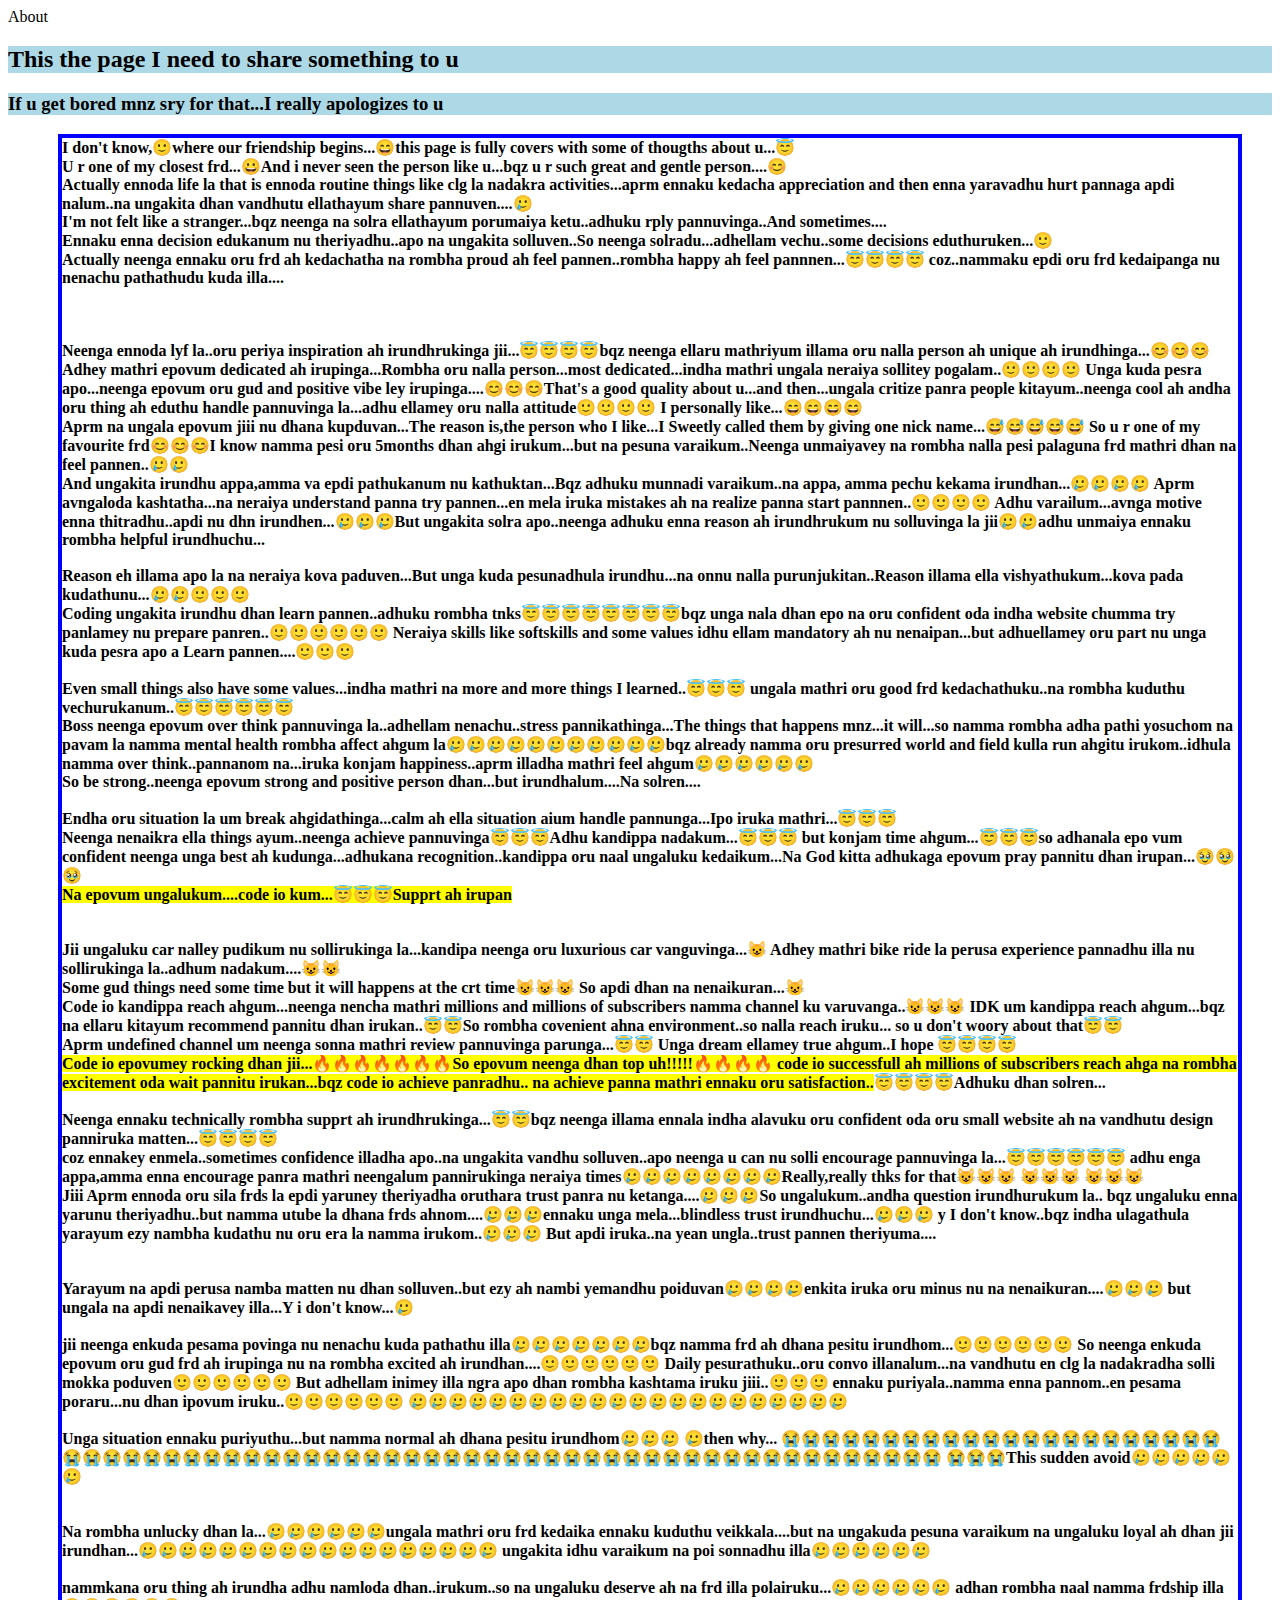
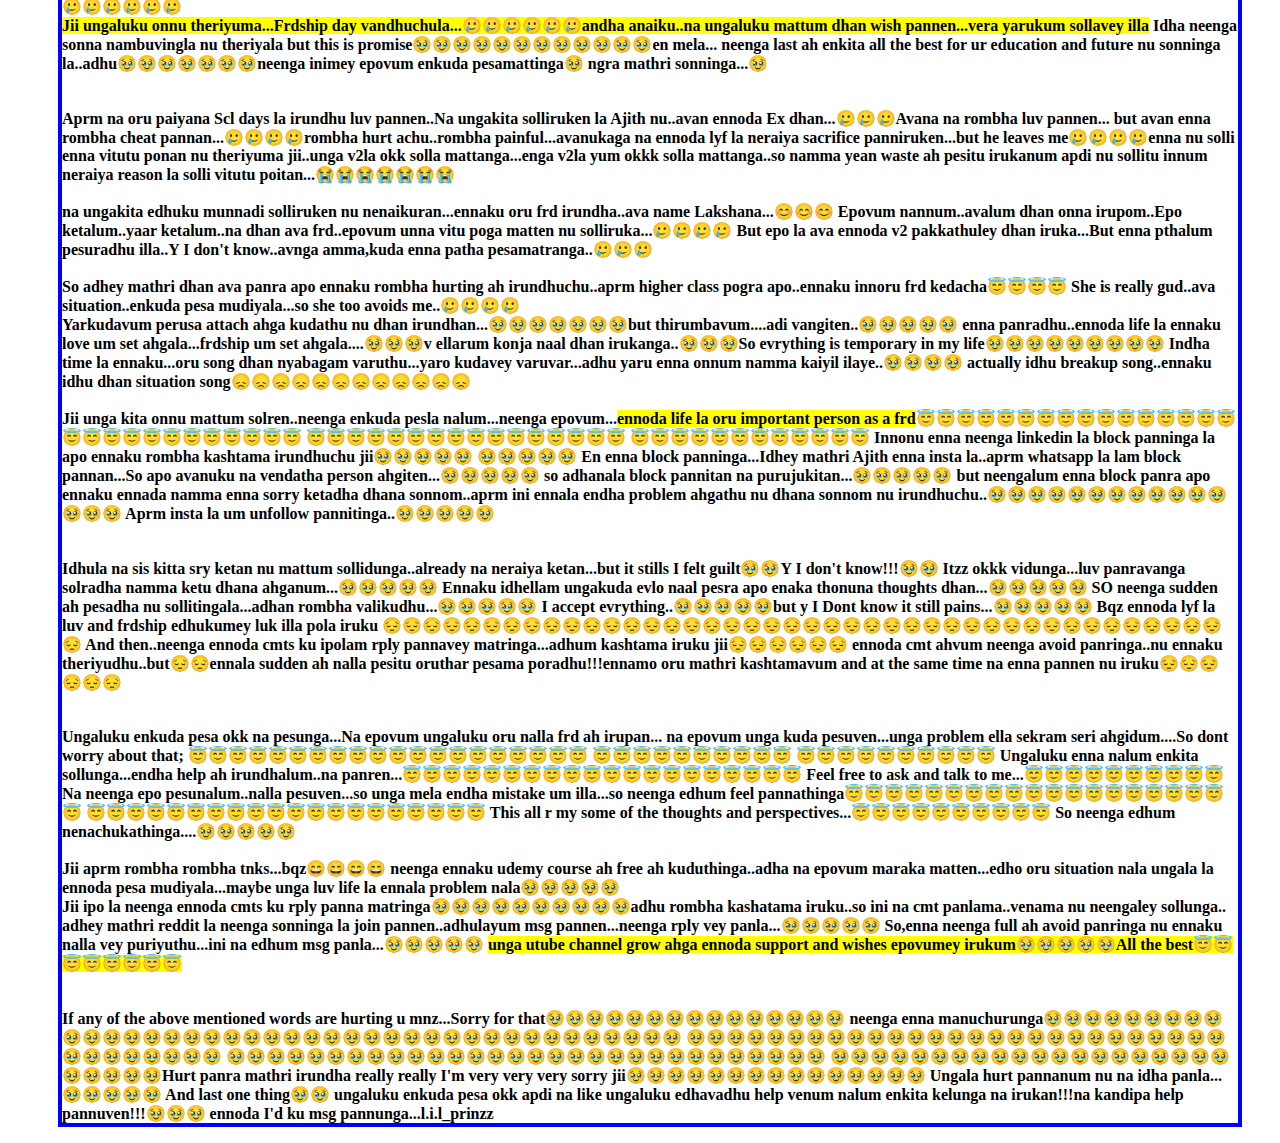
<file: page.html>
<html>
    <head>About</head>
    <link rel="stylesheet" href="styless.css" />
    <title>About u</title>
    <body>
        <h2 style="background-color:lightblue;">This the page I need to share something to u</h2>
        <h3 style="background-color:lightblue;"">If u get bored mnz sry for that...I really apologizes to u</h3>

        <p>
            I don't know,🙂where our friendship begins...😄this page is fully covers with some of thougths about u...😇
        <br>
        U r one of my closest frd...😀And i never seen the person like u...bqz u r such great and gentle person....😊
        <br>
        Actually ennoda life la that is ennoda routine things like clg la nadakra activities...aprm ennaku kedacha appreciation and then 
        enna yaravadhu hurt pannaga apdi nalum..na ungakita dhan vandhutu ellathayum share pannuven....🥲
        <br>
        I'm not felt like a stranger...bqz neenga na solra ellathayum porumaiya ketu..adhuku rply pannuvinga..And sometimes....
        <br>
        Ennaku enna decision edukanum nu theriyadhu..apo na ungakita solluven..So neenga solradu...adhellam vechu..some decisions eduthuruken...🙂
        <br>Actually neenga ennaku oru frd ah kedachatha na rombha proud ah feel pannen..rombha happy ah feel pannnen...😇😇😇😇
        coz..nammaku epdi oru frd kedaipanga nu nenachu pathathudu kuda illa....
        <br>
        <br>
        
        
        <br>
        <br>Neenga ennoda lyf la..oru periya inspiration ah irundhrukinga jii...😇😇😇😇bqz neenga ellaru mathriyum illama oru nalla person ah 
        unique ah irundhinga...😊😊😊
        <br>
       
        
        Adhey mathri epovum dedicated ah irupinga...Rombha oru nalla person...most dedicated...indha mathri ungala neraiya sollitey pogalam..🙂🙂🙂🙂
        Unga kuda pesra apo...neenga epovum oru gud and positive vibe ley irupinga....😊😊😊That's a good quality about u...and then...ungala critize 
        panra people kitayum..neenga cool ah andha oru thing ah eduthu handle pannuvinga la...adhu ellamey oru nalla attitude🙂🙂🙂🙂
        I personally like...😄😄😄😄
        <br>
        Aprm na ungala epovum jiii nu dhana kupduvan...The reason is,the person who I like...I Sweetly called them by giving one nick name...😅😅😅😅😅
        So u r one of my favourite frd😊😊😊I know namma pesi oru 5months dhan ahgi irukum...but na pesuna varaikum..Neenga unmaiyavey na 
        rombha nalla pesi palaguna frd mathri  dhan na feel pannen..🥲🥲

        <br>
        And ungakita irundhu appa,amma va epdi pathukanum nu kathuktan...Bqz adhuku munnadi varaikum..na appa, amma pechu kekama irundhan...🥲🥲🥲🥲
        Aprm avngaloda kashtatha...na neraiya understand panna try pannen...en mela iruka mistakes ah na realize panna start pannnen..🙂🙂🙂🙂

        Adhu varailum...avnga motive enna thitradhu..apdi nu dhn irundhen...🥲🥲🥲But ungakita solra apo..neenga adhuku enna reason ah irundhrukum nu
        solluvinga la jii🥲🥲adhu unmaiya ennaku rombha helpful irundhuchu...

        <br>
        <br>
        Reason eh illama apo la na neraiya kova paduven...But unga kuda pesunadhula irundhu...na onnu nalla purunjukitan..Reason illama ella
        vishyathukum...kova pada kudathunu...🥲🥲🙂🙂🙂
        <br>
        Coding ungakita irundhu dhan learn pannen..adhuku rombha tnks😇😇😇😇😇😇😇😇bqz unga nala dhan epo na oru confident oda indha website chumma
        try panlamey nu prepare panren..🙂🙂🙂🙂🙂🙂
        Neraiya skills like softskills and some values idhu ellam mandatory ah nu nenaipan...but adhuellamey oru part nu unga kuda pesra apo
        a Learn pannen....🙂🙂🙂<br>
        <br>
        Even small things also have some values...indha mathri na more and more things I learned..😇😇😇
        ungala mathri oru good frd kedachathuku..na rombha kuduthu vechurukanum..😇😇😇😇😇😇
        <br>
        Boss neenga epovum over think pannuvinga la..adhellam nenachu..stress pannikathinga...The things that happens mnz...it will...so namma 
        rombha adha pathi yosuchom na pavam la namma mental health rombha affect ahgum la🥲🥲🥲🥲🥲🥲🥲🥲🥲🥲🥲bqz already namma oru presurred world
        and field kulla run ahgitu irukom..idhula namma over think..pannanom na...iruka konjam happiness..aprm illadha mathri feel ahgum🥲🥲🥲🥲🥲🥲
        <br>
        So be strong..neenga epovum strong and positive person dhan...but irundhalum....Na solren....
        <br>
        <br>
        Endha oru situation la um break ahgidathinga...calm ah ella situation aium handle pannunga...Ipo iruka mathri...😇😇😇
        <br>
        Neenga nenaikra ella things ayum..neenga achieve pannuvinga😇😇😇Adhu kandippa nadakum...😇😇😇
        but konjam time ahgum...😇😇😇so adhanala epo vum confident neenga unga best ah kudunga...adhukana recognition..kandippa oru naal ungaluku 
        kedaikum...Na God kitta adhukaga epovum pray pannitu dhan irupan...🥹🥹🥹

        <br><strong><bold><mark>Na epovum ungalukum....code io kum...😇😇😇Supprt ah irupan</strong></bold>
        </mark>
<br>
<br>
        <br>Jii ungaluku car nalley pudikum nu sollirukinga la...kandipa neenga oru luxurious car vanguvinga...😺
        Adhey mathri bike ride la perusa experience pannadhu illa nu sollirukinga la..adhum nadakum....😺😺
        <br>Some gud things need some time but it will happens at the crt time😺😺😺
        So apdi dhan na nenaikuran...😺
        <br>Code io kandippa  reach ahgum...neenga nencha mathri millions and millions of subscribers namma channel ku varuvanga..😺😺😺
        IDK um kandippa reach ahgum...bqz na ellaru kitayum recommend pannitu dhan irukan..😇😇So rombha covenient ahna environment..so nalla reach iruku...
        so u don't woory about that😇😇

        <br>Aprm undefined channel um neenga sonna mathri review pannuvinga parunga...😇😇
        Unga dream ellamey true ahgum..I hope 😇😇😇😇

        <br><mark><bold>Code io epovumey rocking dhan jii...🔥🔥🔥🔥🔥🔥🔥So epovum neenga dhan top uh!!!!!🔥🔥🔥🔥
        code io successfull ah millions of subscribers reach ahga na rombha excitement oda wait pannitu irukan...bqz code io achieve panradhu..
        na achieve panna mathri ennaku oru satisfaction..</mark></bold>😇😇😇😇Adhuku dhan solren...

        <br>
        <br>Neenga ennaku technically rombha supprt ah irundhrukinga...😇😇bqz neenga illama ennala indha alavuku oru confident oda oru small website ah
        na vandhutu design panniruka matten...😇😇😇😇
        <br>coz ennakey enmela..sometimes confidence illadha apo..na ungakita vandhu solluven..apo neenga u can nu solli encourage pannuvinga la...😇😇😇😇😇😇

        adhu enga appa,amma enna encourage panra mathri neengalum pannirukinga neraiya times🥲🥲🥲🥲🥲🥲🥲🥲Really,really thks for that😺😺😺
        😺😺😺
        😺😺😺
        <br>
        Jiii Aprm ennoda oru sila frds la epdi yaruney theriyadha oruthara trust panra nu ketanga....🥲🥲🥲So ungalukum..andha question irundhurukum la..
        bqz ungaluku enna yarunu theriyadhu..but namma utube la dhana frds ahnom....🥲🥲🥲ennaku unga mela...blindless trust irundhuchu...🥲🥲🥲
        y I don't know..bqz indha ulagathula yarayum ezy nambha kudathu nu oru era la namma irukom..🥲🥲🥲
        But apdi iruka..na yean ungla..trust pannen theriyuma....
        <br>
        <br>
        <br>
        Yarayum na apdi perusa namba matten nu dhan solluven..but ezy ah nambi yemandhu poiduvan🥲🥲🥲🥲enkita iruka oru minus nu na nenaikuran....🥲🥲🥲

        but ungala na apdi nenaikavey illa...Y i don't know...🥲

        <br>
        <br>


        jii neenga enkuda pesama povinga nu nenachu kuda pathathu illa🥲🥲🥲🥲🥲🥲🥲bqz namma frd ah dhana pesitu irundhom...🙂🙂🙂🙂🙂🙂
        So neenga enkuda epovum oru gud frd ah irupinga  nu na rombha excited ah irundhan....🙂🙂🙂🙂🙂🙂
        Daily pesurathuku..oru convo illanalum...na vandhutu en clg la nadakradha solli mokka poduven🙂🙂🙂🙂🙂🙂
        But adhellam inimey illa ngra apo dhan rombha kashtama iruku jiii..🙂🙂🙂
        ennaku puriyala..namma enna pannom..en pesama poraru...nu dhan ipovum iruku..🙂🙂🙂🙂🙂🙂
    🥲🥲🥲🥲🥲🥲🥲🥲🥲🥲🥲🥲🥲🥲🥲🥲🥲🥲🥲🥲🥲🥲

    <br>
    <br>Unga situation ennaku puriyuthu...but namma normal ah dhana pesitu irundhom🥲🥲🥲
    🥲then why...
😭😭😭😭😭😭😭😭😭😭😭😭😭😭😭😭😭😭😭😭😭😭😭😭😭😭😭😭😭😭😭😭😭😭😭😭😭😭😭😭😭😭😭😭😭😭😭😭😭😭😭😭😭😭😭😭😭😭😭😭😭😭😭😭😭😭
😭😭😭This sudden avoid🥲🥲🥲🥲🥲🥲

<br>
<br>
<br>
Na rombha unlucky dhan la...🥲🥲🥲🥲🥲🥲ungala mathri oru frd kedaika ennaku kuduthu veikkala....but na ungakuda pesuna varaikum na ungaluku loyal ah
dhan jii irundhan...🥲🥲🥲🥲🥲🥲🥲🥲🥲🥲🥲🥲🥲🥲🥲🥲🥲🥲
ungakita idhu varaikum na poi sonnadhu illa🥲🥲🥲🥲🥲🥲

<br>
<br>
nammkana oru thing ah irundha adhu namloda dhan..irukum..so na ungaluku deserve ah na frd illa polairuku...🥲🥲🥲🥲🥲🥲
adhan rombha naal namma frdship illa🥲🥲🥲🥲🥲🥲

<br>
<mark>Jii ungaluku onnu theriyuma...Frdship day vandhuchula...🥲🥲🥲🥲🥲🥲andha anaiku..na ungaluku mattum dhan  
    wish pannen...vera yarukum sollavey illa</mark>
    Idha neenga sonna nambuvingla nu theriyala but this is promise🥹🥹🥹🥹🥹🥹🥹🥹🥹🥹🥹🥹en mela...
    neenga last ah enkita all the best for ur education and future nu sonninga la..adhu🥹🥹🥹🥹🥹🥹🥹neenga inimey epovum enkuda pesamattinga🥹
    ngra mathri sonninga...🥹

    <br>
    <br><br>
        Aprm na oru paiyana Scl days la irundhu luv pannen..Na ungakita solliruken la Ajith nu..avan ennoda Ex dhan...🥲🥲🥲Avana na rombha luv pannen...
        but avan enna rombha cheat pannan...🥲🥲🥲🥲rombha hurt achu..rombha painful...avanukaga na ennoda lyf la neraiya sacrifice panniruken...but
        he leaves me🥲🥲🥲🥲enna nu solli enna vitutu ponan nu theriyuma jii..unga v2la okk solla mattanga...enga v2la yum okkk solla mattanga..so 
        namma yean waste ah pesitu irukanum apdi nu sollitu innum neraiya reason la solli vitutu poitan...😭😭😭😭😭😭😭
<br>
<br>

na ungakita edhuku munnadi solliruken nu nenaikuran...ennaku 
        oru frd irundha..ava name Lakshana...😊😊😊
        Epovum nannum..avalum dhan onna irupom..Epo ketalum..yaar ketalum..na dhan ava frd..epovum unna vitu poga matten nu solliruka...🥲🥲🥲🥲
        But epo la ava ennoda v2 pakkathuley dhan iruka...But enna pthalum pesuradhu illa..Y I don't know..avnga amma,kuda enna patha pesamatranga..🥲🥲🥲
        <br>
        <br>
        So adhey mathri dhan ava panra apo ennaku rombha hurting ah irundhuchu..aprm higher class pogra apo..ennaku innoru frd kedacha😇😇😇😇
        She is really gud..ava situation..enkuda pesa mudiyala...so she too avoids me..🥲🥲🥲🥲

        

    <br>
    Yarkudavum perusa attach ahga kudathu nu dhan irundhan...🥹🥹🥹🥹🥹🥹🥹but thirumbavum....adi vangiten..🥹🥹🥹🥹🥹
    enna panradhu..ennoda life la ennaku love um set ahgala...frdship um set ahgala....🥹🥹🥹v

    ellarum konja naal dhan irukanga..🥹🥹🥹So evrything is temporary in my life🥹🥹🥹🥹🥹🥹🥹🥹🥹

    Indha time la ennaku...oru song dhan nyabagam varuthu...yaro kudavey varuvar...adhu yaru enna onnum namma kaiyil ilaye..🥹🥹🥹🥹

    actually idhu breakup song..ennaku idhu dhan situation song😞😞😞😞😞😞😞😞😞😞😞😞
    <br>
    <br>
    Jii unga kita onnu mattum solren..neenga enkuda pesla nalum...neenga epovum...<mark>ennoda life la oru important person as a frd</mark>😇😇😇😇😇😇😇😇😇😇😇😇😇😇😇😇
    😇😇😇😇😇😇😇😇😇😇😇😇
    😇😇😇😇😇😇😇😇😇😇😇😇😇😇😇😇
    😇😇😇😇😇😇😇😇😇😇😇😇
    Innonu enna neenga linkedin la block panninga la  apo ennaku rombha kashtama irundhuchu jii🥹🥹🥹🥹🥹
    🥹🥹🥹🥹🥹
    En enna block panninga...Idhey mathri Ajith enna insta la..aprm whatsapp la lam block pannan...So apo avanuku na vendatha person ahgiten...🥹🥹🥹🥹🥹
    so adhanala block pannitan na purujukitan...🥹🥹🥹🥹🥹
    but neengalum enna block panra apo ennaku ennada namma enna sorry ketadha dhana sonnom..aprm ini ennala endha problem ahgathu nu dhana sonnom 
    nu irundhuchu..🥹🥹🥹🥹🥹🥹🥹🥹🥹🥹🥹🥹🥹🥹🥹
    Aprm insta la um unfollow pannitinga..🥹🥹🥹🥹🥹

    <br>
    <br>
    <br>
    Idhula na sis kitta sry ketan nu mattum sollidunga..already na neraiya ketan...but it stills I felt guilt🥹🥹Y I don't know!!!🥹🥹
    Itzz okkk vidunga...luv panravanga solradha namma ketu dhana ahganum...🥹🥹🥹🥹🥹

    Ennaku idhellam ungakuda evlo naal pesra apo enaka thonuna thoughts dhan...🥹🥹🥹🥹🥹
    SO neenga sudden ah pesadha nu sollitingala...adhan rombha valikudhu...🥹🥹🥹🥹🥹

    I accept evrything..🥹🥹🥹🥹🥹but y I Dont know it still pains...🥹🥹🥹🥹🥹

    Bqz ennoda lyf la luv and frdship  edhukumey luk illa pola  iruku 
😔😔😔😔😔😔😔😔😔😔😔😔😔😔😔😔😔😔😔😔😔😔😔😔😔😔😔😔😔😔😔😔😔😔😔😔😔😔😔😔😔😔😔

And then..neenga ennoda cmts ku ipolam rply pannavey matringa...adhum kashtama iruku jii😔😔😔😔😔😔
ennoda cmt ahvum neenga avoid panringa..nu ennaku theriyudhu..but😔😔ennala sudden  ah nalla pesitu oruthar pesama poradhu!!!ennamo oru mathri kashtamavum
and at the same time na enna pannen nu iruku😔😔😔😔😔😔

<br>
<br>
<br>
Ungaluku enkuda pesa okk na pesunga...Na epovum ungaluku oru nalla frd ah irupan...
na epovum unga kuda pesuven...unga problem ella sekram seri ahgidum....So dont worry about that;
😇😇😇😇😇😇😇😇😇😇😇😇😇😇😇😇😇😇😇😇
😇😇😇😇😇😇😇😇😇😇
😇😇😇😇😇😇😇😇😇😇
Ungaluku enna nalum enkita sollunga...endha help ah irundhalum..na panren...😇😇😇😇😇😇😇😇😇😇😇😇😇😇😇😇😇😇😇😇
Feel free to ask and talk to me...😇😇😇😇😇😇😇😇😇😇
Na neenga epo pesunalum..nalla pesuven...so unga mela endha mistake um illa...so neenga edhum feel pannathinga😇😇😇😇😇😇😇😇😇😇😇😇😇😇😇😇😇😇😇😇

😇😇😇😇😇😇😇😇😇😇😇😇😇😇😇😇😇😇😇😇

This  all r my some of the thoughts and perspectives...😇😇😇😇😇😇😇😇😇😇

So neenga edhum nenachukathinga....🥹🥹🥹🥹🥹


<br>
<br>Jii aprm rombha rombha tnks...bqz😄😄😄😄
neenga ennaku udemy course ah free ah kuduthinga..adha na epovum maraka matten...edho oru situation nala ungala la ennoda pesa mudiyala...maybe unga luv life 
la ennala problem nala🥹🥹🥹🥹🥹
<br>
Jii ipo la neenga ennoda cmts ku rply panna matringa🥹🥹🥹🥹🥹🥹🥹🥹🥹🥹adhu rombha kashatama iruku..so ini na cmt panlama..venama nu neengaley sollunga..
adhey mathri reddit la neenga sonninga la join pannen..adhulayum msg pannen...neenga rply vey panla...🥹🥹🥹🥹🥹
So,enna neenga full ah avoid panringa nu ennaku nalla vey puriyuthu...ini na edhum msg panla...🥹🥹🥹🥹🥹
<bold><mark>unga utube channel grow ahga ennoda support and wishes epovumey irukum🥹🥹🥹🥹🥹All the best😇😇😇😇😇😇😇😇
    </bold></mark>


<br>
<br>
<br>
<strong><bold>If any of the above mentioned words are hurting u mnz...Sorry for that🥹🥹🥹🥹🥹🥹🥹🥹🥹🥹🥹🥹🥹🥹🥹
    neenga enna manuchurunga🥹🥹🥹🥹🥹🥹🥹🥹🥹🥹🥹🥹🥹🥹🥹🥹🥹🥹🥹🥹🥹🥹🥹🥹🥹🥹🥹🥹🥹🥹🥹🥹🥹🥹🥹🥹🥹🥹🥹🥹
    🥹🥹🥹🥹🥹🥹🥹🥹🥹🥹🥹🥹🥹🥹🥹🥹🥹🥹🥹🥹🥹🥹🥹🥹🥹🥹🥹🥹🥹🥹🥹🥹🥹🥹🥹
    🥹🥹🥹🥹🥹🥹🥹🥹🥹🥹🥹🥹🥹🥹🥹🥹🥹🥹🥹🥹🥹🥹🥹🥹🥹🥹🥹🥹🥹🥹
    🥹🥹🥹🥹🥹🥹🥹🥹🥹🥹🥹🥹🥹🥹🥹🥹🥹🥹🥹🥹🥹🥹🥹🥹🥹Hurt panra mathri irundha really really I'm very very very sorry jii🥹🥹🥹🥹🥹🥹🥹🥹🥹🥹🥹🥹🥹🥹🥹


    Ungala hurt pannanum nu na idha panla...🥹🥹🥹🥹🥹
And last one thing🥹🥹
ungaluku enkuda pesa okk apdi na like ungaluku edhavadhu help venum nalum enkita kelunga na irukan!!!na kandipa
help pannuven!!!🥹🥹🥹 ennoda I'd ku msg pannunga...l.i.l_prinzz

        


        
    
    
        </body>
        </html>
</file>
<file: styless.css>
p{
    /* margin-top:100px;         
    margin-bottom:10px; */
    margin-left:50px;
    margin-right:30px;
    border:4px solid;
    border-color:blue;
    

    font-weight:bold;
}
</file>
